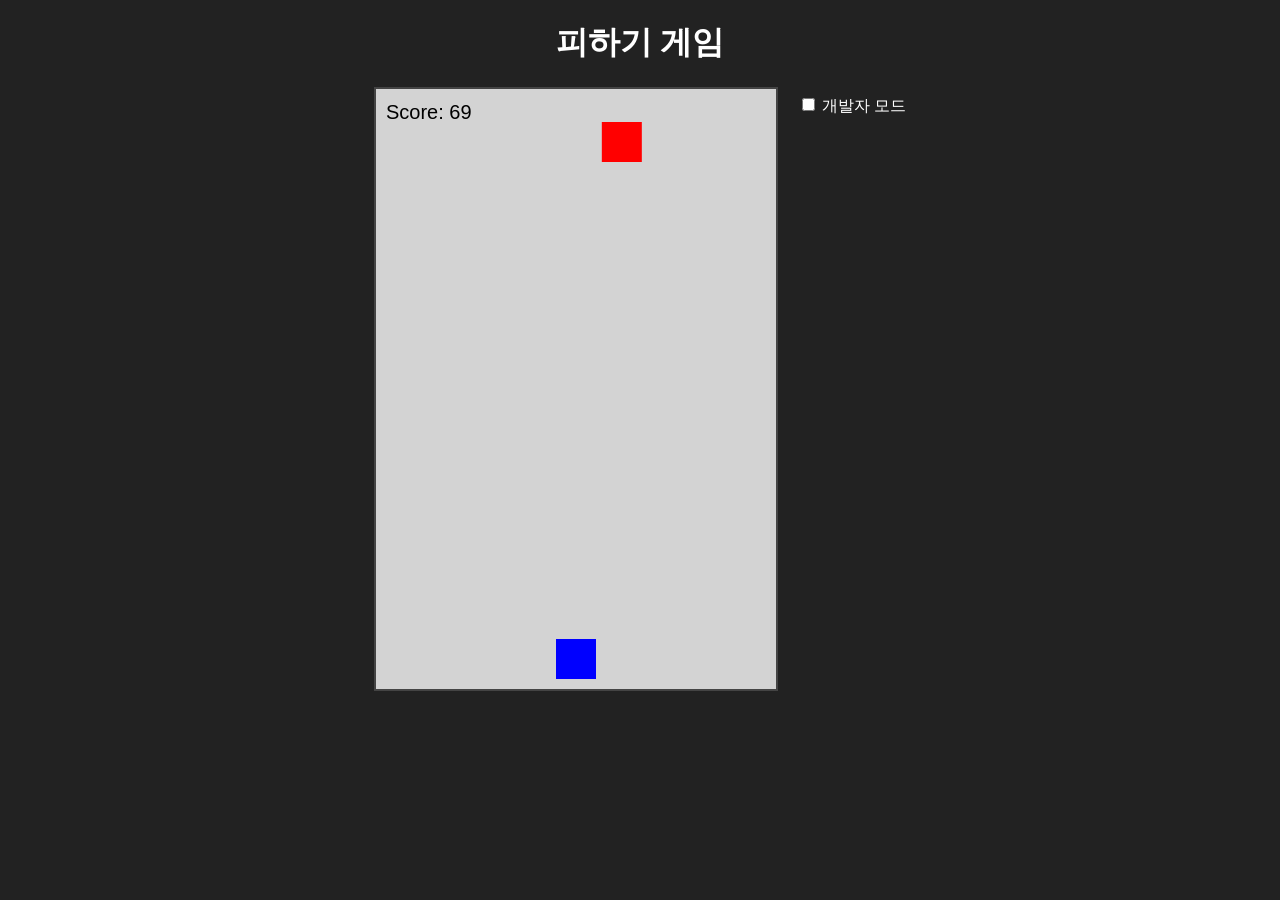
<file: 02_avoid/02_avoid.html>
<!DOCTYPE html>
<html lang="ko">
<head>
  <meta charset="UTF-8">
  <title>Avoid Game</title>
  <link rel="stylesheet" href="02_avoid.css">
</head>
<body>

  <h1>피하기 게임</h1>

  <div id="gameContainer">
    <canvas id="gameCanvas" width="400" height="600"></canvas>    

    <label>
      <input type="checkbox" id="devMode">
      개발자 모드
    </label>

    <div id="devPanel">
      <h3>Developer Panel</h3>

      <label>플레이어 속도</label>
      <input type="range" id="speedControl" min="1" max="10" value="5">
      <span id="speedValue">5</span>

      <label>장애물 속도</label>
      <input type="range" id="obsSpeedControl" min="1" max="10" value="5">
      <span id="obsSpeedValue">3</span>

      <label>장애물 생성 주기</label>
      <input type="range" id="spawnControl" min="10" max="100" value="50">
      <span id="spawnCycleValue">50</span>
    </div>
  </div>

  <script src="02_avoid.js" defer></script>
</body>
</html>
</file>
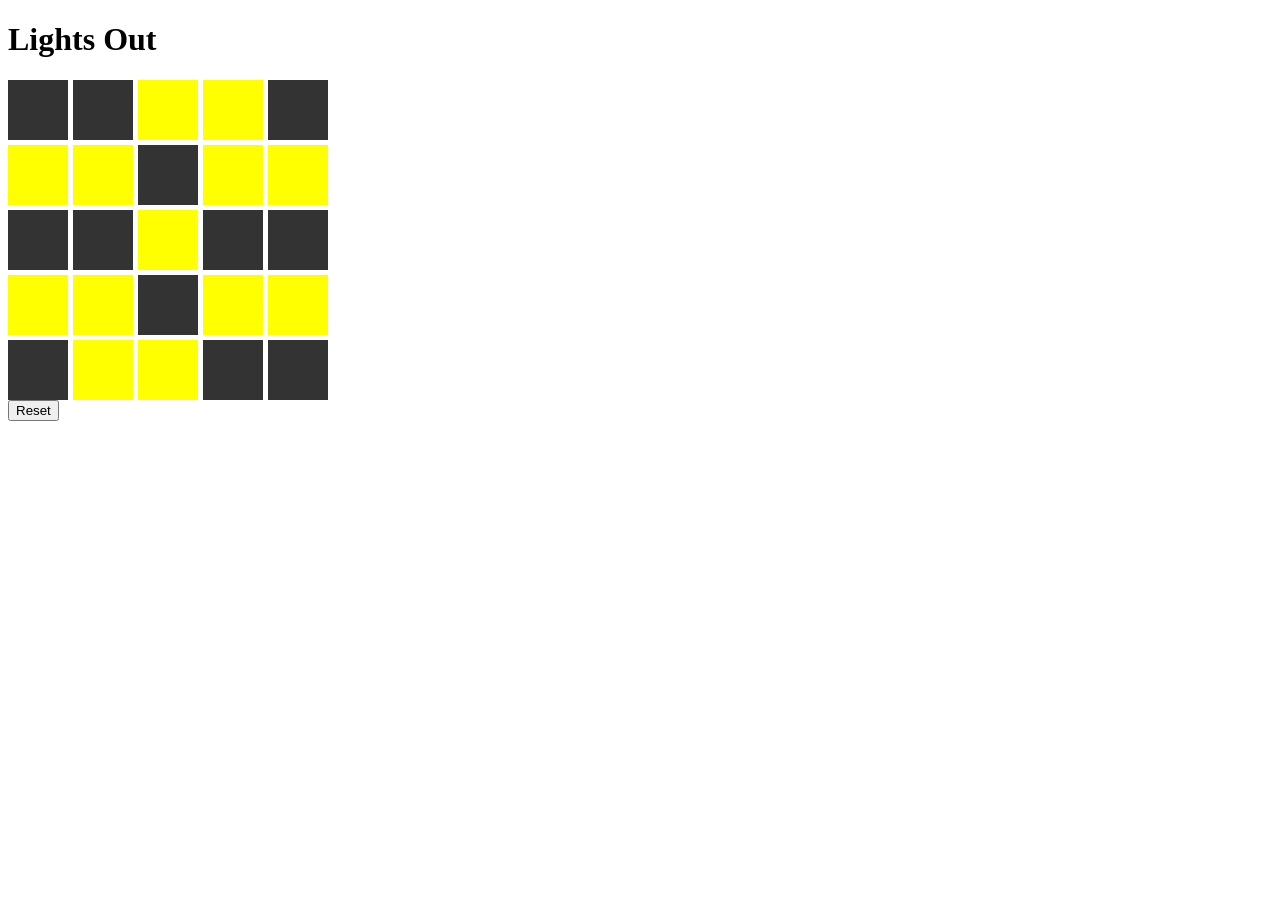
<file: 03_LightsOut/03_LO.html>
<!DOCTYPE html>
<html lang="ko">
<head>
  <meta charset="UTF-8">
  <title>Lights Out</title>
  <link rel="stylesheet" href="03_LO.css">
</head>
<body>

  <h1>Lights Out</h1>
  <div id="board"></div>
  <button id="reset">Reset</button>
  <script src="03_LO.js" defer></script>
  
</body>
</html>
</file>
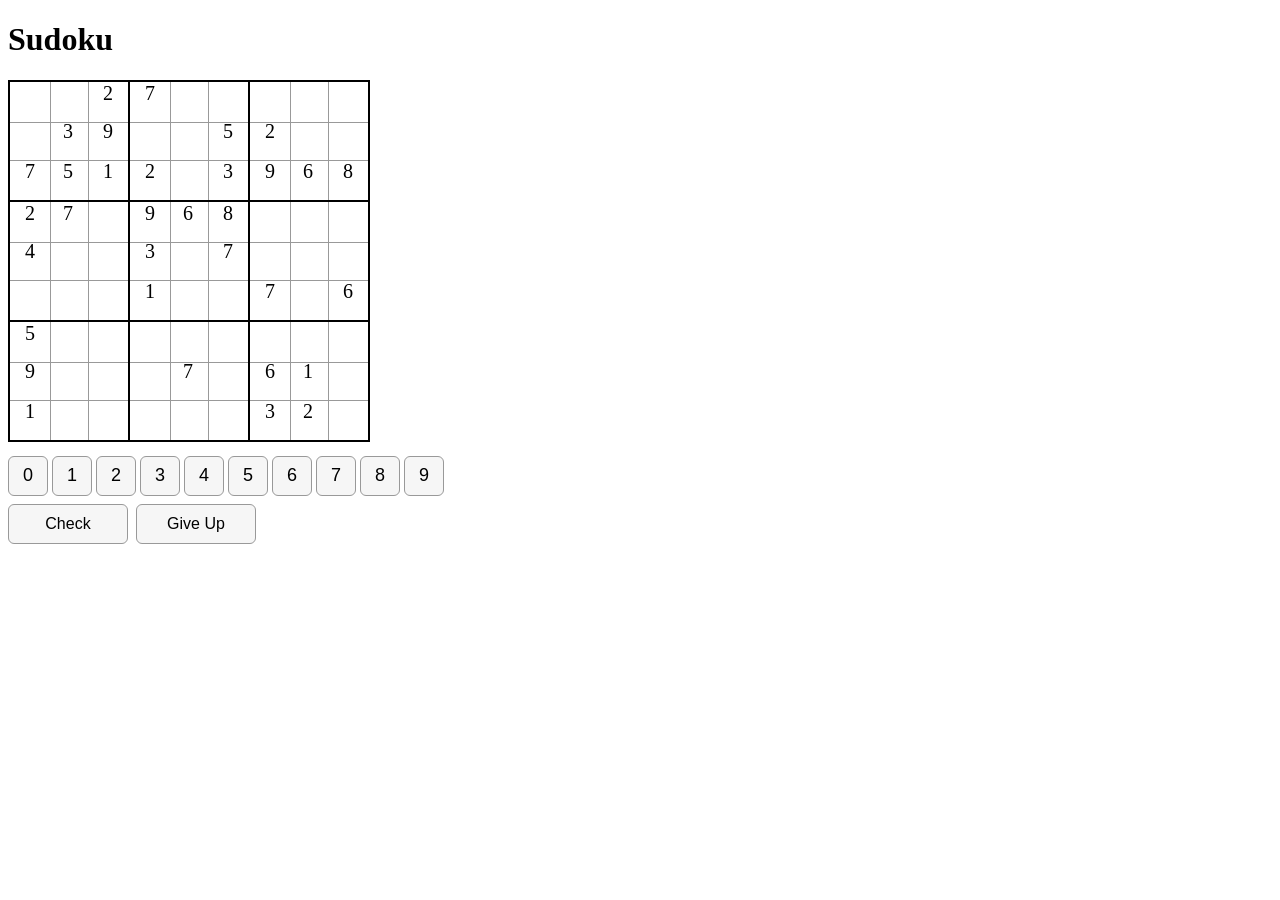
<file: 04_sudoku/04_sudoku.html>
<!DOCTYPE html>
<html lang="ko">
<head>
  <meta charset="UTF-8">
  <title>Sudoku</title>
  <link rel="stylesheet" href="04_sudoku.css">
</head>
<body>
  <h1>Sudoku</h1>
  <div id="board"></div>
  <div id="number-pad"></div>
  <div id="buttons"></div>
  <form id="new-game-panel" hidden>
    <label>
      br
      <input id="br-input" type="number" min="1" max="5" value="3">
    </label>
    <label>
      bc
      <input id="bc-input" type="number" min="1" max="5" value="3">
    </label>
    <label>
      level
      <input id="level-input" type="number" min="0" max="3" value="0">
    </label>
    <label>
      seed
      <input id="seed-input" type="number" value="42">
    </label>
    <button type="submit">New Puzzle</button>
  </form>
  <script type="module" src="04_sudoku.js" defer></script>
</body>
</html>
</file>
<file: 02_avoid/02_avoid.css>
body {
    margin: 0;
    background: #222;
    color: white;
    font-family: Arial, sans-serif;
    text-align: center;
}

canvas {
    background: #ccc;
    border: 2px solid #444;
}

/* 개발자 UI */
#gameContainer {
    display: flex;
    justify-content: center;
    align-items: flex-start;
    gap: 20px;
}

#topUI {
    position: fixed;
    top: 10px;
    left: 10px;
    z-index: 100;
    text-align: left;
}

#devPanel {
    display: none;
    margin-top: 10px;
    padding: 10px;
    background: #333;
    border-radius: 8px;
}

label {
    display: block;
    margin-top: 8px;
}
</file>
<file: 03_LightsOut/03_LO.css>
#board {
    display: grid;
    grid-template-columns: repeat(5, 60px);
    grid-template-rows: repeat(5, 60px);
    gap: 5px;
}

.cell {
    width: 60px;
    height: 60px;
    background: #333;
    cursor: pointer;
}

.on {
    background: yellow;
}
</file>
<file: 04_sudoku/04_sudoku.css>
/* ---------- BOARD ---------- */
#board {
    display: grid;
    grid-template-columns: repeat(var(--size), 40px);
    grid-template-rows: repeat(var(--size), 40px);
}

/* ---------- NUMBER PAD ---------- */
#number-pad {    
    display: grid;
    grid-template-columns: repeat(var(--number-count), 40px);
    gap: 4px;
    margin-top: 16px;
}

/* ---------- BUTTONS ---------- */
.number-button,
.check-button,
.giveup-button {
    border: 1px solid #999;
    border-radius: 6px;
    background-color: #f6f6f6;
    cursor: pointer;
}

.number-button {
    width: 40px;
    height: 40px;
    font-size: 18px;
}

.number-button:hover,
.check-button:hover,
.giveup-button:hover {
    background-color: #e9f0ff;
}

#buttons {
    display: grid;
    grid-template-columns: repeat(2, 120px);
    gap: 8px;
    margin-top: 8px;
}

.check-button,
.giveup-button {
    width: 120px;
    height: 40px;
    font-size: 16px;
}

/* ---------- CELLS ---------- */
.cell {
    width: 40px;
    height: 40px;
    text-align: center;
    font-size: 20px;
    border-right: 1px solid #999;
    border-bottom: 1px solid #999;
}

.cell:focus {
    background-color: #999;
}

/* ---------- NEW GAME PANEL ---------- */
#new-game-panel {
    display: grid;
    grid-template-columns: repeat(4, 80px) 120px;
    gap: 8px;
    align-items: end;
    margin-top: 16px;
}

#new-game-panel[hidden] {
    display: none;
}

#new-game-panel label {
    display: grid;
    gap: 4px;
    font-size: 14px;
}

#new-game-panel input,
#new-game-panel button {
    box-sizing: border-box;
    height: 36px;
    border: 1px solid #999;
    border-radius: 6px;
    font-size: 15px;
}

#new-game-panel input {
    width: 80px;
    padding: 0 8px;
}

#new-game-panel button {
    width: 120px;
    background-color: #f6f6f6;
    cursor: pointer;
}

#new-game-panel button:hover {
    background-color: #e9f0ff;
}
</file>
